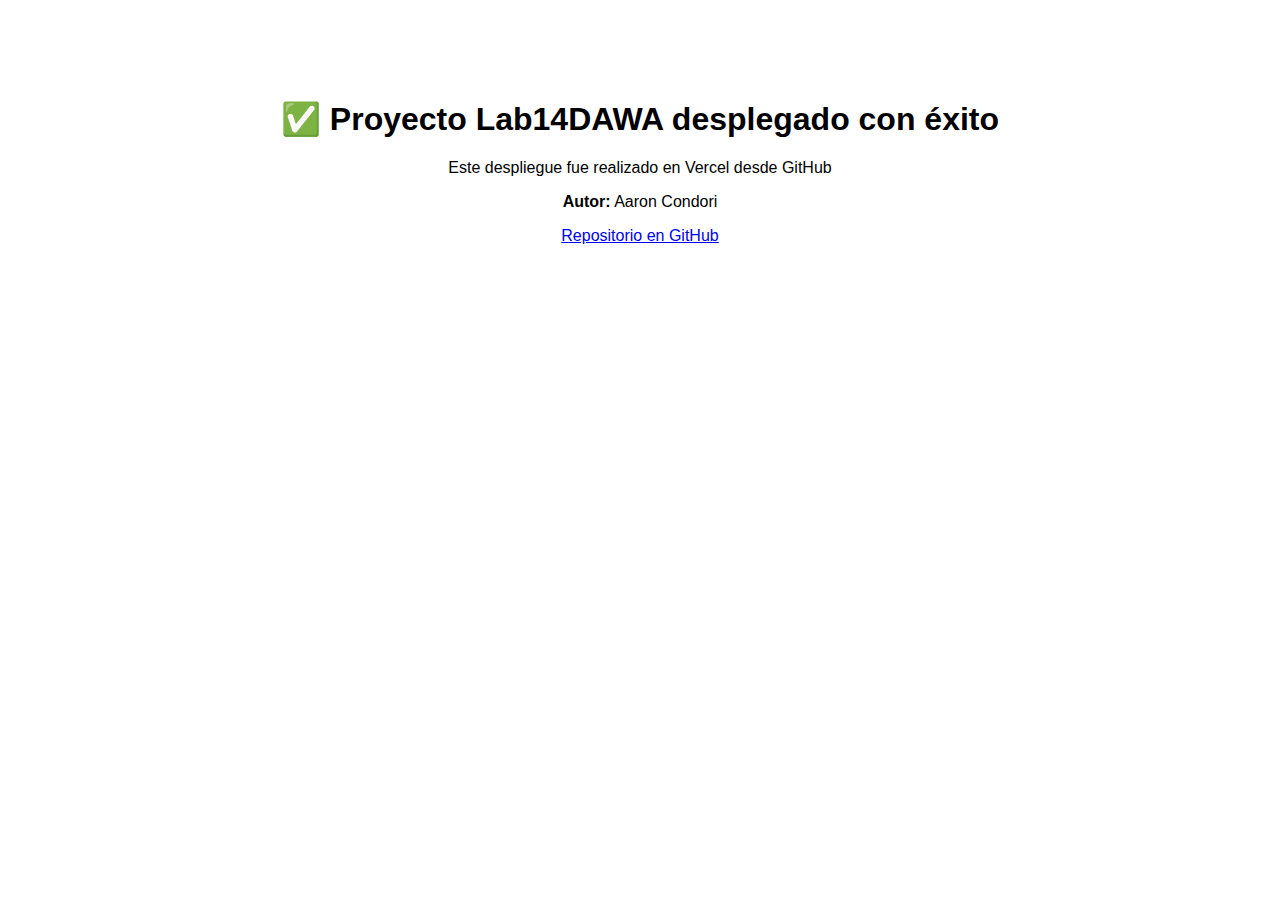
<file: vercel-landing/index.html>
<!DOCTYPE html>
<html lang="es">
<head>
    <meta charset="UTF-8">
    <title>Proyecto Lab14DAWA</title>
</head>
<body style="font-family: sans-serif; text-align: center; margin-top: 100px;">
<h1>✅ Proyecto Lab14DAWA desplegado con éxito</h1>
<p>Este despliegue fue realizado en Vercel desde GitHub</p>
<p><strong>Autor:</strong> Aaron Condori</p>
<p><a href="https://github.com/AaronCondori/Lab14DAWA" target="_blank">Repositorio en GitHub</a></p>
</body>
</html>
</file>
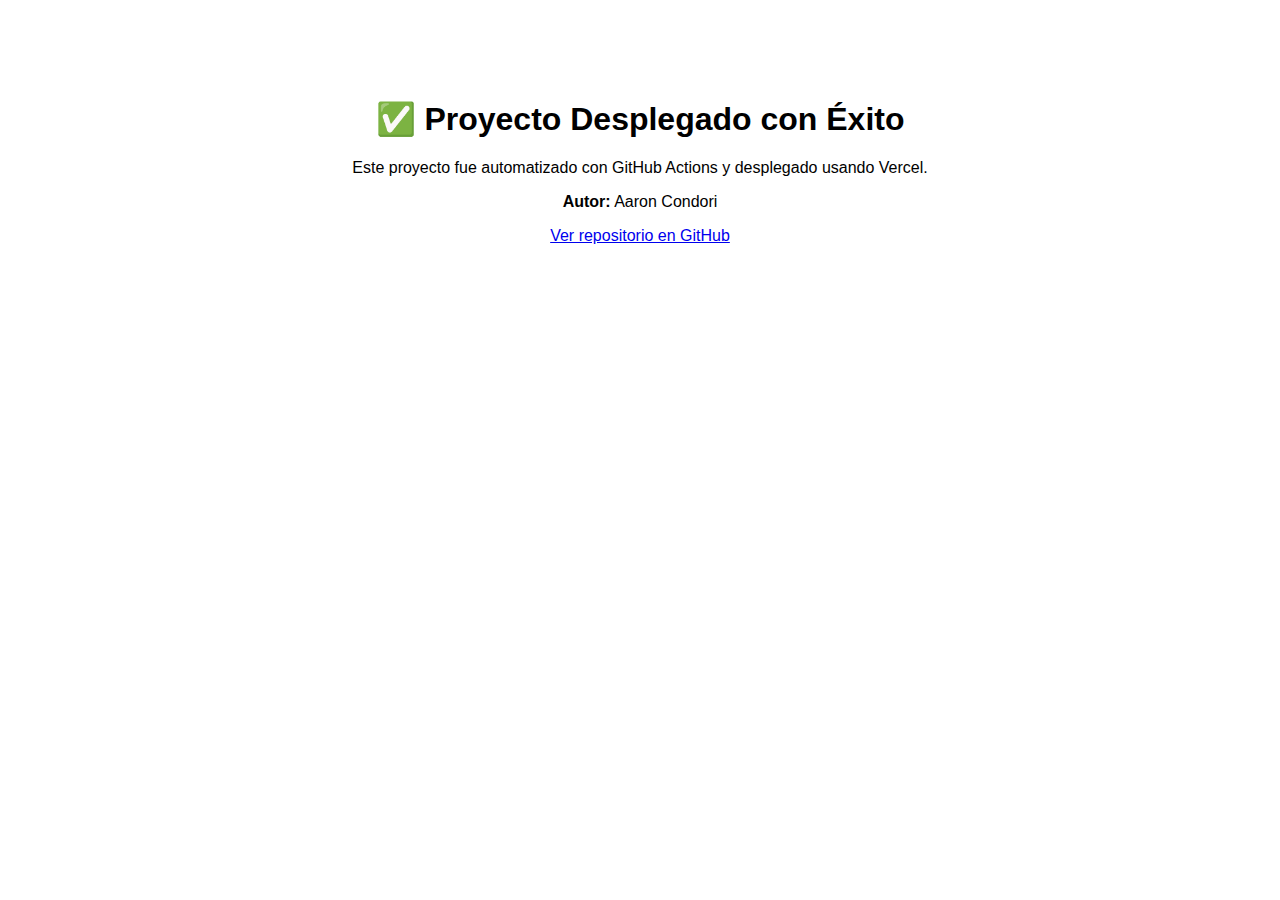
<file: wwwroot/index.html>
<!DOCTYPE html>
<html>
<head>
    <title>Lab14DAWA - Despliegue Vercel</title>
</head>
<body style="font-family: sans-serif; text-align: center; margin-top: 100px;">
<h1>✅ Proyecto Desplegado con Éxito</h1>
<p>Este proyecto fue automatizado con GitHub Actions y desplegado usando Vercel.</p>
<p><strong>Autor:</strong> Aaron Condori</p>
<p><a href="https://github.com/AaronCondori/Lab14DAWA" target="_blank">Ver repositorio en GitHub</a></p>
</body>
</html>
</file>
